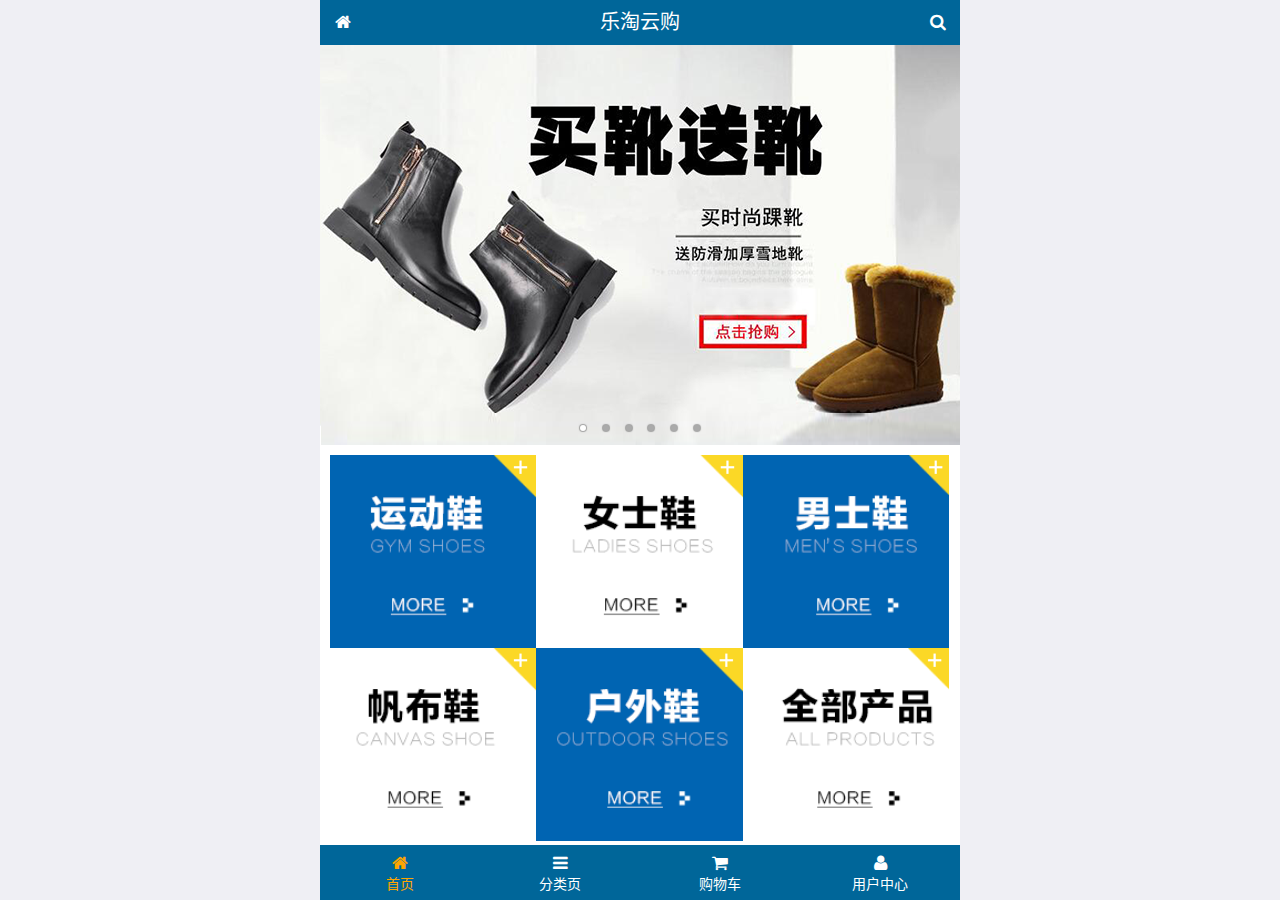
<file: public/mobile/index.html>
<!DOCTYPE html>
<html lang="zh-CN">
<head>
  <meta charset="UTF-8">
  <title>乐淘商城</title>
  <meta name="viewport" content="width=device-width, user-scalable=no, initial-scale=1.0, maximum-scale=1.0, minimum-scale=1.0">
  <!-- 引入字体图标库的css -->
  <link rel="stylesheet" href="./lib/fa/css/font-awesome.min.css">
  <link rel="stylesheet" href="./lib/mui/css/mui.css">
  <link rel="stylesheet" href="./css/common.css">
  <link rel="stylesheet" href="./css/index.css">
  <link rel="icon" href="favicon.ico">
</head>
<body>
<!--<span class="fa fa-pause"></span>-->
<!--<span class="mui-icon mui-icon-camera"></span>-->

<!-- 全屏容器 -->
<div class="lt_container">

  <!-- 乐淘头部 -->
  <div class="lt_header">
    <a href="index.html" class="icon_left"><i class="fa fa-home"></i></a>
    <h3>乐淘云购</h3>
    <a href="search.html" class="icon_right"><i class="fa fa-search"></i></a>
  </div>

  <!-- 乐淘主体 -->
  <div class="lt_main">
    <div class="mui-scroll-wrapper">
      <div class="mui-scroll">
        <!--这里放置真实显示的DOM内容-->

        <!-- 轮播图 -->
        <div class="mui-slider">

          <!-- 图片区域 -->
          <div class="mui-slider-group mui-slider-loop">
            <!-- 添加假图 -->
            <div class="mui-slider-item mui-slider-item-duplicate">
              <a href="#"><img src="./images/banner6.png" /></a>
            </div>

            <div class="mui-slider-item"><a href="#"><img src="./images/banner1.png" /></a></div>
            <div class="mui-slider-item"><a href="#"><img src="./images/banner2.png" /></a></div>
            <div class="mui-slider-item"><a href="#"><img src="./images/banner3.png" /></a></div>
            <div class="mui-slider-item"><a href="#"><img src="./images/banner4.png" /></a></div>
            <div class="mui-slider-item"><a href="#"><img src="./images/banner5.png" /></a></div>
            <div class="mui-slider-item"><a href="#"><img src="./images/banner6.png" /></a></div>

            <!-- 添加假图 -->
            <div class="mui-slider-item mui-slider-item-duplicate">
              <a href="#"><img src="./images/banner1.png" /></a>
            </div>
          </div>

          <!-- 小圆点结构 -->
          <div class="mui-slider-indicator">
            <div class="mui-indicator mui-active"></div>
            <div class="mui-indicator"></div>
            <div class="mui-indicator"></div>
            <div class="mui-indicator"></div>
            <div class="mui-indicator"></div>
            <div class="mui-indicator"></div>
          </div>

        </div>

        <!-- 导航区域 -->
        <div class="lt_nav">
          <ul class="mui-clearfix">
            <li><a href="#"><img src="./images/nav1.png" alt=""></a></li>
            <li><a href="#"><img src="./images/nav2.png" alt=""></a></li>
            <li><a href="#"><img src="./images/nav3.png" alt=""></a></li>
            <li><a href="#"><img src="./images/nav4.png" alt=""></a></li>
            <li><a href="#"><img src="./images/nav5.png" alt=""></a></li>
            <li><a href="#"><img src="./images/nav6.png" alt=""></a></li>
          </ul>
        </div>

        <!-- 产品区域 -->
        <div class="lt_product">
          <ul>
            <li class="lt_product_item">
              <a href="#">
                <img src="./images/product.jpg" alt="">
                <p class="info mui-ellipsis-2">adidas阿迪达斯 男式 场下休闲篮球鞋S83700场下休闲篮球鞋S83700 </p>
                <p>
                  <span class="price">¥560</span>
                  <span class="oldPrice">¥580</span>
                </p>
                <button class="mui-btn mui-btn-primary">立即购买</button>
              </a>
            </li>
            <li class="lt_product_item">
              <a href="#">
                <img src="./images/product.jpg" alt="">
                <p class="info mui-ellipsis-2">adidas阿迪达斯 男式 场下休闲篮球鞋S83700场下休闲篮球鞋S83700 </p>
                <p>
                  <span class="price">¥560</span>
                  <span class="oldPrice">¥580</span>
                </p>
                <button class="mui-btn mui-btn-primary">立即购买</button>
              </a>
            </li>
            <li class="lt_product_item">
              <a href="#">
                <img src="./images/product.jpg" alt="">
                <p class="info mui-ellipsis-2">adidas阿迪达斯 男式 场下休闲篮球鞋S83700场下休闲篮球鞋S83700 </p>
                <p>
                  <span class="price">¥560</span>
                  <span class="oldPrice">¥580</span>
                </p>
                <button class="mui-btn mui-btn-primary">立即购买</button>
              </a>
            </li>
            <li class="lt_product_item">
              <a href="#">
                <img src="./images/product.jpg" alt="">
                <p class="info mui-ellipsis-2">adidas阿迪达斯 男式 场下休闲篮球鞋S83700场下休闲篮球鞋S83700 </p>
                <p>
                  <span class="price">¥560</span>
                  <span class="oldPrice">¥580</span>
                </p>
                <button class="mui-btn mui-btn-primary">立即购买</button>
              </a>
            </li>
            <li class="lt_product_item">
              <a href="#">
                <img src="./images/product.jpg" alt="">
                <p class="info mui-ellipsis-2">adidas阿迪达斯 男式 场下休闲篮球鞋S83700场下休闲篮球鞋S83700 </p>
                <p>
                  <span class="price">¥560</span>
                  <span class="oldPrice">¥580</span>
                </p>
                <button class="mui-btn mui-btn-primary">立即购买</button>
              </a>
            </li>
            <li class="lt_product_item">
              <a href="#">
                <img src="./images/product.jpg" alt="">
                <p class="info mui-ellipsis-2">adidas阿迪达斯 男式 场下休闲篮球鞋S83700场下休闲篮球鞋S83700 </p>
                <p>
                  <span class="price">¥560</span>
                  <span class="oldPrice">¥580</span>
                </p>
                <button class="mui-btn mui-btn-primary">立即购买</button>
              </a>
            </li>
            <li class="lt_product_item">
              <a href="#">
                <img src="./images/product.jpg" alt="">
                <p class="info mui-ellipsis-2">adidas阿迪达斯 男式 场下休闲篮球鞋S83700场下休闲篮球鞋S83700 </p>
                <p>
                  <span class="price">¥560</span>
                  <span class="oldPrice">¥580</span>
                </p>
                <button class="mui-btn mui-btn-primary">立即购买</button>
              </a>
            </li>
            <li class="lt_product_item">
              <a href="#">
                <img src="./images/product.jpg" alt="">
                <p class="info mui-ellipsis-2">adidas阿迪达斯 男式 场下休闲篮球鞋S83700场下休闲篮球鞋S83700 </p>
                <p>
                  <span class="price">¥560</span>
                  <span class="oldPrice">¥580</span>
                </p>
                <button class="mui-btn mui-btn-primary">立即购买</button>
              </a>
            </li>
          </ul>
        </div>

      </div>
    </div>
  </div>

  <!-- 乐淘底部 -->
  <div class="lt_footer">
    <ul>
      <li><a href="index.html" class="current"><i class="fa fa-home"></i><p>首页</p></a></li>
      <li><a href="category.html"><i class="fa fa-bars"></i><p>分类页</p></a></li>
      <li><a href="cart.html"><i class="fa fa-shopping-cart"></i><p>购物车</p></a></li>
      <li><a href="user.html"><i class="fa fa-user"></i><p>用户中心</p></a></li>
    </ul>
  </div>
</div>


<script src="./lib/zepto/zepto.min.js"></script>
<script src="./lib/mui/js/mui.js"></script>
<script src="./js/common.js"></script>
</body>
</html>
</file>
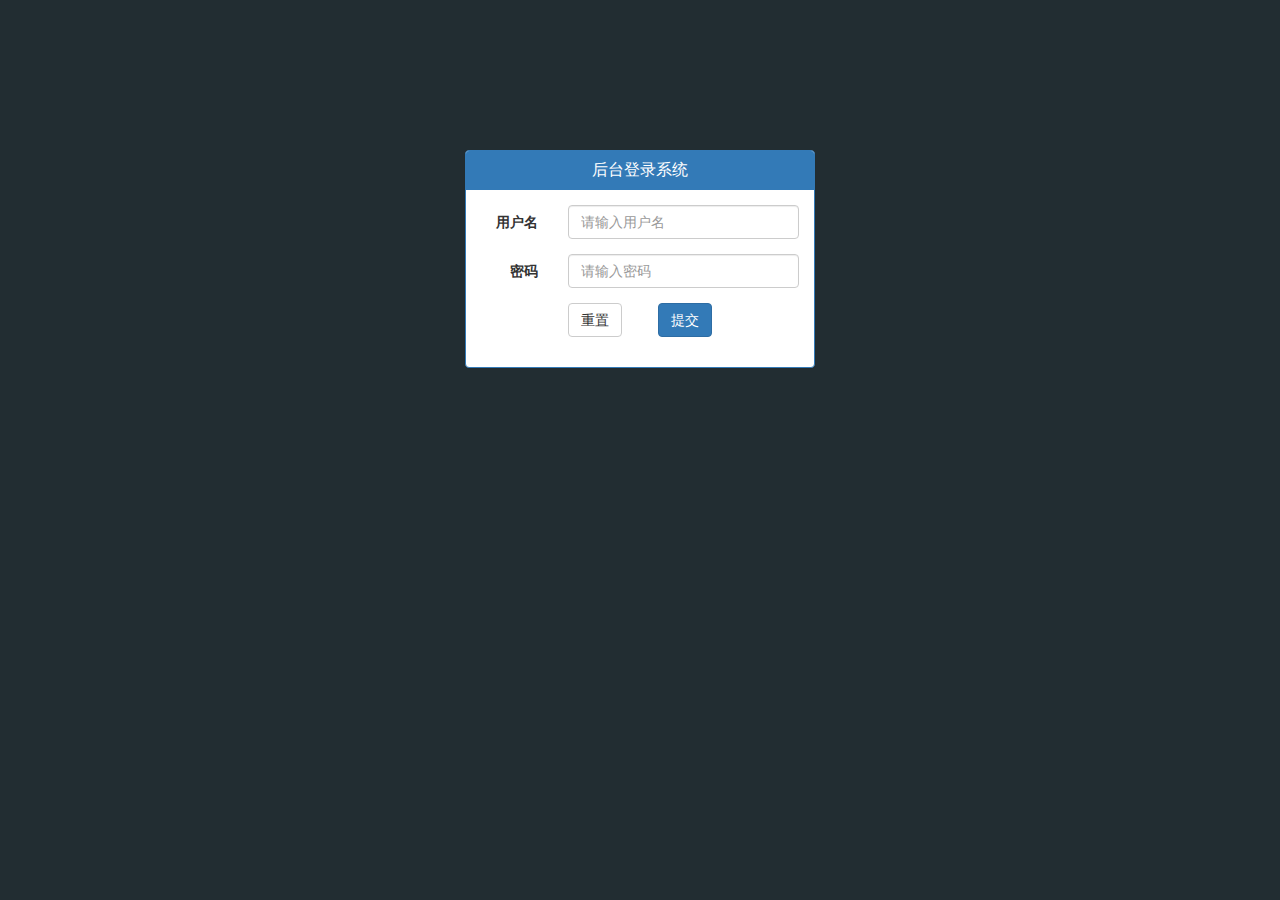
<file: public/admin/login.html>
<!DOCTYPE html>
<html lang="en">
<head>
  <meta charset="UTF-8">
  <meta name="viewport" content="width=device-width, initial-scale=1.0">
  <meta http-equiv="X-UA-Compatible" content="ie=edge">
  <link rel="stylesheet" href="./lib/bootstrap/css/bootstrap.css">
  <link rel="stylesheet" href="./lib/bootstrap-validator/css/bootstrapValidator.min.css">
  <link rel="stylesheet" href="./lib/nprogress/nprogress.css">
  <link rel="stylesheet" href="./css/common.css">
  <title>乐淘 - 登录</title>
</head>
<body style="background:#222D32;">
  <div class="container">
    <div class="col-md-4 col-md-offset-4">
      <div class="panel panel-default mt-150 panel-primary">
        <div class="panel-heading">
          <h3 class="panel-title text-center">后台登录系统</h3>
        </div>
        <div class="panel-body">
          <form class="form-horizontal" id="loginform">
            <div class="form-group">
              <label for="username" class="col-sm-3 control-label">用户名</label>
              <div class="col-sm-9">
                <input type="text" name="username" autocomplete="off" class="form-control" id="username" placeholder="请输入用户名">
              </div>
            </div>
            <div class="form-group">
              <label for="password" class="col-sm-3 control-label">密码</label>
              <div class="col-sm-9">
                <input type="password" name="password" class="form-control" id="password" placeholder="请输入密码">
              </div>
            </div>
            <div class="form-group">
              <div class="col-sm-offset-3 col-sm-6">
                <button type="reset" class="btn btn-default">重置</button>
                <button type="submit" id="submit" class="btn btn-primary pull-right">提交</button>
              </div>
            </div>
          </form>
        </div>
      </div>
    </div>
  </div>
</body>
<script src="./lib/jquery/jquery.min.js"></script>
<script src="./lib/bootstrap/js/bootstrap.min.js"></script>
<script src="./lib/bootstrap-validator/js/bootstrapValidator.min.js"></script>
<script src="./lib/nprogress/nprogress.js"></script>
<script src="./js/common.js"></script>
<script src="./js/login.js"></script>
</html>
</file>
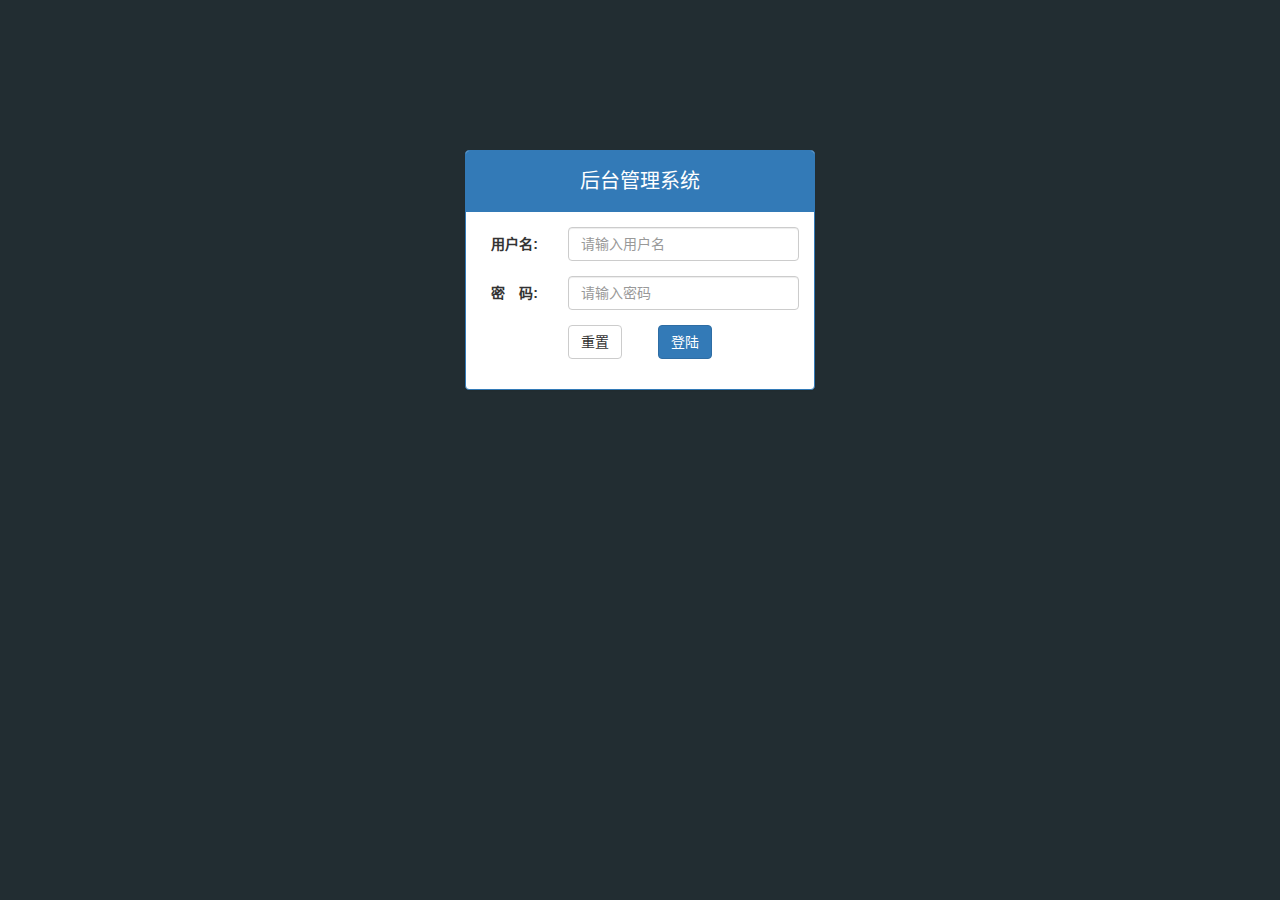
<file: public/manage/login.html>
<!DOCTYPE html>
<html lang="zh-CN">
<head>
  <meta charset="UTF-8">
  <title>乐淘电商</title>
  <link rel="stylesheet" href="lib/bootstrap/css/bootstrap.css">
  <link rel="stylesheet" href="lib/bootstrap-validator/css/bootstrapValidator.min.css">
  <link rel="stylesheet" href="lib/nprogress/nprogress.css">
  <link rel="stylesheet" href="css/common.css">
</head>
<body class="body_bg">


<div class="container">
  <div class="col-lg-4 col-lg-offset-4 mt_150">
    <div class="panel panel-primary">
      <div class="panel-heading">
        <h3 class="panel-title text-center">后台管理系统</h3>
      </div>
      <div class="panel-body">
        <form class="form-horizontal" id="form">
          <div class="form-group">
            <label for="username" class="col-sm-3 control-label">用户名:</label>
            <div class="col-sm-9">
              <input type="text" class="form-control" id="username" name="username" placeholder="请输入用户名">
            </div>
          </div>
          <div class="form-group">
            <label for="password" class="col-sm-3 control-label">密　码:</label>
            <div class="col-sm-9">
              <input type="password" class="form-control" name="password" id="password" placeholder="请输入密码">
            </div>
          </div>
          <div class="form-group">
            <div class="col-sm-offset-3 col-sm-6">
              <button type="reset" class="btn btn-default pull-left">重置</button>
              <button type="submit" class="btn btn-primary pull-right">登陆</button>
            </div>
          </div>
        </form>
      </div>
    </div>
  </div>
</div>



<script src="lib/jquery/jquery.min.js"></script>
<script src="lib/bootstrap/js/bootstrap.min.js"></script>
<script src="lib/bootstrap-validator/js/bootstrapValidator.min.js"></script>
<script src="lib/nprogress/nprogress.js"></script>
<script src="js/common.js"></script>
<script src="js/login.js"></script>

</body>
</html>
</file>
<file: public/mobile/css/common.css>
html, body {
  width: 100%;
  height: 100%;
}

ul {
  list-style: none;
  margin: 0;
  padding: 0;
}
img {
  display: block;
  width: 100%;
}

/* 全屏容器 */
.lt_container {
  width: 100%;
  height: 100%;
  background-color: #fff;
  min-width: 320px;
  max-width: 640px;
  margin: 0 auto;
  position: relative;
  padding-top: 45px;
  padding-bottom: 55px;
}

.lt_header {
  position: absolute;
  left: 0;
  top: 0;
  width: 100%;
  height: 45px;
  background-color: #006699;
  padding-left: 45px;
  padding-right: 45px;
}

.lt_header .icon_left,
.lt_header .icon_right {
  width: 45px;
  height: 45px;
  line-height: 45px;
  text-align: center;
  position: absolute;
  top: 0;
  color: #fff;
}
.lt_header .icon_left {
  left: 0;
}
.lt_header .icon_right {
  right: 0;
}

.lt_header h3 {
  height: 45px;
  line-height: 45px;
  color: #fff;
  font-size: 20px;
  text-align: center;
  margin: 0;
  font-weight: normal;
}



.lt_footer {
  position: absolute;
  left: 0;
  bottom: 0;
  width: 100%;
  height: 55px;
  background-color: #006699;
  overflow: hidden;
}
.lt_footer li {
  float: left;
  width: 25%;
  text-align: center;
}
.lt_footer li a {
  width: 100%;
  height: 100%;
  display: block;
  color: #fff;
  padding-top: 8px;
}
.lt_footer li p {
  color: #fff;
  margin: 0;
}

.lt_footer li a.current {
  color: orange;
}
.lt_footer li a.current p{
  color: orange;
}



.lt_main {
  width: 100%;
  height: 100%;
  position: relative;
}



/* 公共的搜索框样式 */
.lt_search {
  padding: 10px;
  position: relative;
}
.lt_search .search_input {
  height: 34px;
  font-size: 12px;
  margin: 0;
  border-radius: 5px;
  border: 1px solid #007AFF;
}
.lt_search .search_btn {
  position: absolute;
  right: 10px;
  top: 10px;
  border-radius: 0 5px 5px 0;
}



/* 公共的商品样式 */
.lt_product {
  padding: 10px;
}
.lt_product_item {
  border: 1px solid #ccc;
  padding: 10px;
  float: left;
  width: 48%;
  margin-bottom: 10px;
  text-align: center;
}
.lt_product_item a {
  display: block;
  width: 100%;
  height: 100%;
}
.lt_product_item:nth-child(2n+1) {
  margin-right: 4%;
}
.lt_product_item .info {
  text-align: left;
  height: 40px;
}
.lt_product_item .price {
  color: red;
}
.lt_product_item .oldPrice {
  text-decoration: line-through;
}

.lt_product_item img {
  width: 130px;
  height: 130px;
  margin: 0 auto;
}



/* 公共的尺码样式 */
.lt_size span {
  width: 25px;
  height: 25px;
  text-align: center;
  line-height: 25px;
  display: inline-block;
  border: 1px solid #ccc;
  font-size: 12px;
  margin: 3px 0;
}
.lt_size span.current {
  background-color: orange;
  color: #fff;
}
</file>
<file: public/mobile/css/index.css>
.lt_nav {
  padding: 10px;
}
.lt_nav li {
  float: left;
  width: 33.3%;
}
.lt_nav li a {
  display: block;
}
</file>
<file: public/admin/lib/nprogress/nprogress.css>
/* Make clicks pass-through */
#nprogress {
  pointer-events: none;
}

#nprogress .bar {
  background: greenyellow;

  position: fixed;
  z-index: 10000;
  top: 0;
  left: 0;

  width: 100%;
  height: 2px;
}

/* Fancy blur effect */
#nprogress .peg {
  display: block;
  position: absolute;
  right: 0px;
  width: 100px;
  height: 100%;
  box-shadow: 0 0 10px #29d, 0 0 5px #29d;
  opacity: 1.0;

  -webkit-transform: rotate(3deg) translate(0px, -4px);
      -ms-transform: rotate(3deg) translate(0px, -4px);
          transform: rotate(3deg) translate(0px, -4px);
}

/* Remove these to get rid of the spinner */
#nprogress .spinner {
  display: block;
  position: fixed;
  z-index: 1031;
  top: 15px;
  right: 15px;
}

#nprogress .spinner-icon {
  width: 18px;
  height: 18px;
  box-sizing: border-box;

  border: solid 2px transparent;
  border-top-color: #29d;
  border-left-color: #29d;
  border-radius: 50%;

  -webkit-animation: nprogress-spinner 400ms linear infinite;
          animation: nprogress-spinner 400ms linear infinite;
}

.nprogress-custom-parent {
  overflow: hidden;
  position: relative;
}

.nprogress-custom-parent #nprogress .spinner,
.nprogress-custom-parent #nprogress .bar {
  position: absolute;
}

@-webkit-keyframes nprogress-spinner {
  0%   { -webkit-transform: rotate(0deg); }
  100% { -webkit-transform: rotate(360deg); }
}
@keyframes nprogress-spinner {
  0%   { transform: rotate(0deg); }
  100% { transform: rotate(360deg); }
}
</file>
<file: public/admin/css/common.css>
html,
body {
  height: 100%;
}
a,
a:active,
a:hover,
a:visited,
a:link {
  color: #fff;
  text-decoration: none;
}
ul,
ol {
  list-style: none;
  padding: 0;
  margin: 0;
}
.mt-150 {
  margin-top: 150px;
}
/* aside */
.lt-aside {
  width: 180px;
  height: 100%;
  background: #222D32;
  position: fixed;
  top: 0;
  left: 0;
  z-index: 999;
  transition: all 1s;
}
.lt-aside .a-head a {
  display: block;
  height: 50px;
  line-height: 50px;
  font-size: 20px;
  text-align: center;
  background: #367FA9;
}
.lt-aside .a-user-info {
  padding: 30px 0;
  text-align: center;
}
.lt-aside .a-user-info img {
  width: 80px;
  height: 80px;
  border-radius: 50%;
}
.lt-aside .a-user-info p {
  margin-top: 5px;
  color: #fff;
  font-size: 16px;
}
.lt-aside .a-menu li a {
  display: block;
  height: 40px;
  line-height: 40px;
  padding-left: 40px;
  border-left: 3px solid transparent;
}
.lt-aside .a-menu li a i {
  margin-right: 5px;
}
.lt-aside .a-menu li .down-menu {
  display: none;
}
.lt-aside .a-menu li .down-menu a {
  padding-left: 59px;
}
.lt-aside .a-menu a.active {
  background: #1D1F21;
  border-left: 3px solid #006699;
}
.lt-aside.hideAnimate {
  left: -180px;
}
.lt-main {
  padding-left: 180px;
  padding-top: 50px;
  transition: all 1s;
}
.lt-main .m-top {
  background: #3C8DBC;
  position: fixed;
  top: 0;
  left: 0;
  width: 100%;
  padding-left: 180px;
  transition: all 1s;
}
.lt-main .m-top a {
  height: 50px;
  line-height: 50px;
  width: 50px;
  text-align: center;
  font-size: 18px;
}
.lt-main .m-content {
  margin-top: 20px;
}
.lt-main .m-content .breadcrumb a {
  color: #006699;
}
.lt-main .m-content .m-model .left,
.lt-main .m-content .m-model .right {
  width: 48%;
  height: 400px;
}
.lt-main.hideAnimate {
  padding-left: 0;
}
.lt-main.hideAnimate .m-top {
  padding-left: 0;
}
.table.table-bordered th,
.table.table-bordered td {
  text-align: center;
  vertical-align: middle;
}
</file>
<file: public/manage/lib/nprogress/nprogress.css>
/* Make clicks pass-through */
#nprogress {
  pointer-events: none;
}

#nprogress .bar {
  background: greenyellow;

  position: fixed;
  z-index: 10000;
  top: 0;
  left: 0;

  width: 100%;
  height: 2px;
}

/* Fancy blur effect */
#nprogress .peg {
  display: block;
  position: absolute;
  right: 0px;
  width: 100px;
  height: 100%;
  box-shadow: 0 0 10px #29d, 0 0 5px #29d;
  opacity: 1.0;

  -webkit-transform: rotate(3deg) translate(0px, -4px);
      -ms-transform: rotate(3deg) translate(0px, -4px);
          transform: rotate(3deg) translate(0px, -4px);
}

/* Remove these to get rid of the spinner */
#nprogress .spinner {
  display: block;
  position: fixed;
  z-index: 1031;
  top: 15px;
  right: 15px;
}

#nprogress .spinner-icon {
  width: 18px;
  height: 18px;
  box-sizing: border-box;

  border: solid 2px transparent;
  border-top-color: #29d;
  border-left-color: #29d;
  border-radius: 50%;

  -webkit-animation: nprogress-spinner 400ms linear infinite;
          animation: nprogress-spinner 400ms linear infinite;
}

.nprogress-custom-parent {
  overflow: hidden;
  position: relative;
}

.nprogress-custom-parent #nprogress .spinner,
.nprogress-custom-parent #nprogress .bar {
  position: absolute;
}

@-webkit-keyframes nprogress-spinner {
  0%   { -webkit-transform: rotate(0deg); }
  100% { -webkit-transform: rotate(360deg); }
}
@keyframes nprogress-spinner {
  0%   { transform: rotate(0deg); }
  100% { transform: rotate(360deg); }
}
</file>
<file: public/manage/css/common.css>
.body_bg {
  background-color: #222D32;
}

html, body {
  width: 100%;
  height: 100%;
}

* {
  margin: 0;
  padding: 0;
}
ul {
  list-style: none;
}

a:link,
a:visited,
a:hover,
a:active {
  text-decoration: none;
}

.red {
  color: #A94442;
}

.table.table-bordered th,
.table.table-bordered td {
  text-align: center;
  vertical-align: middle;
}

.mt_150 {
  margin-top: 150px;
}
.mb_20 {
  margin-bottom: 20px;
}

.panel-title {
  height: 40px;
  line-height: 40px;
  font-size: 20px;
}

/* lt_aside 开始 */
.lt_aside {
  width: 180px;
  height: 100%;
  background-color: #222D32;
  position: fixed;
  left: 0;
  top: 0;
  z-index: 999;
  transition: all 1s;
}
.lt_aside.hidemenu {
  left: -180px;
}


.lt_aside .brand {
  height: 50px;
  line-height: 50px;
  font-size: 24px;
  background-color: #367FA9;
  text-align: center;
}
.lt_aside .brand a {
  color: white;
}

.lt_aside .user {
  height: 180px;
}
.lt_aside .user {
  padding-top: 30px;
}
.lt_aside .user img {
  width: 80px;
  height: 80px;
  border-radius: 50%;
  display: block;
  margin: 0 auto;
}
.lt_aside .user p {
  height: 40px;
  line-height: 40px;
  text-align: center;
  font-size: 18px;
  color: white;
}

.lt_aside .nav a {
  height: 40px;
  line-height: 40px;
  display: block;
  color: white;
  padding-left: 40px;
  border-left: 3px solid transparent;
}
.lt_aside .nav i {
  margin-right: 5px;
}
.lt_aside .nav a.current {
  background-color: #1D1F21;
  border-left: 3px solid #006699;
}
.lt_aside .nav .child a {
  padding-left: 60px;
}

/* lt_aside 结束  */



/* lt_main 开始 */
.lt_main {
  height: 1000px;
  width: 100%;
  padding-left: 180px;
  padding-top: 50px;
  transition: all 1s;
}
.lt_main.hidemenu {
  padding-left: 0px;
}

.lt_topbar {
  height: 50px;
  width: 100%;
  line-height: 50px;
  background-color: #3C8DBC;
  position: fixed;
  top: 0;
  right: 0;
  padding-left: 180px;
  transition: all 1s;
  z-index: 666;
}
.lt_topbar.hidemenu {
  padding-left: 0px;
}

.lt_topbar a {
  width: 50px;
  height: 50px;
  font-size: 16px;
  color: white;
  text-align: center;
}

.breadcrumb {
  margin-top: 20px;
}


.echarts_1,
.echarts_2 {
  width: 48%;
  height: 400px;
}

/* lt_main 结束 */
</file>
<file: public/admin/lib/bootstrap-validator/css/bootstrapValidator.min.css>
/*!
 * BootstrapValidator (http://bootstrapvalidator.com)
 * The best jQuery plugin to validate form fields. Designed to use with Bootstrap 3
 *
 * @version     v0.5.1, built on 2014-08-22 4:55:09 PM
 * @author      https://twitter.com/nghuuphuoc
 * @copyright   (c) 2013 - 2014 Nguyen Huu Phuoc
 * @license     MIT
 */

.bv-form .help-block{margin-bottom:0}.bv-form .tooltip-inner{text-align:left}.nav-tabs li.bv-tab-success>a{color:#3c763d}.nav-tabs li.bv-tab-error>a{color:#a94442}
</file>
<file: public/manage/lib/bootstrap-validator/css/bootstrapValidator.min.css>
/*!
 * BootstrapValidator (http://bootstrapvalidator.com)
 * The best jQuery plugin to validate form fields. Designed to use with Bootstrap 3
 *
 * @version     v0.5.1, built on 2014-08-22 4:55:09 PM
 * @author      https://twitter.com/nghuuphuoc
 * @copyright   (c) 2013 - 2014 Nguyen Huu Phuoc
 * @license     MIT
 */

.bv-form .help-block{margin-bottom:0}.bv-form .tooltip-inner{text-align:left}.nav-tabs li.bv-tab-success>a{color:#3c763d}.nav-tabs li.bv-tab-error>a{color:#a94442}
</file>
